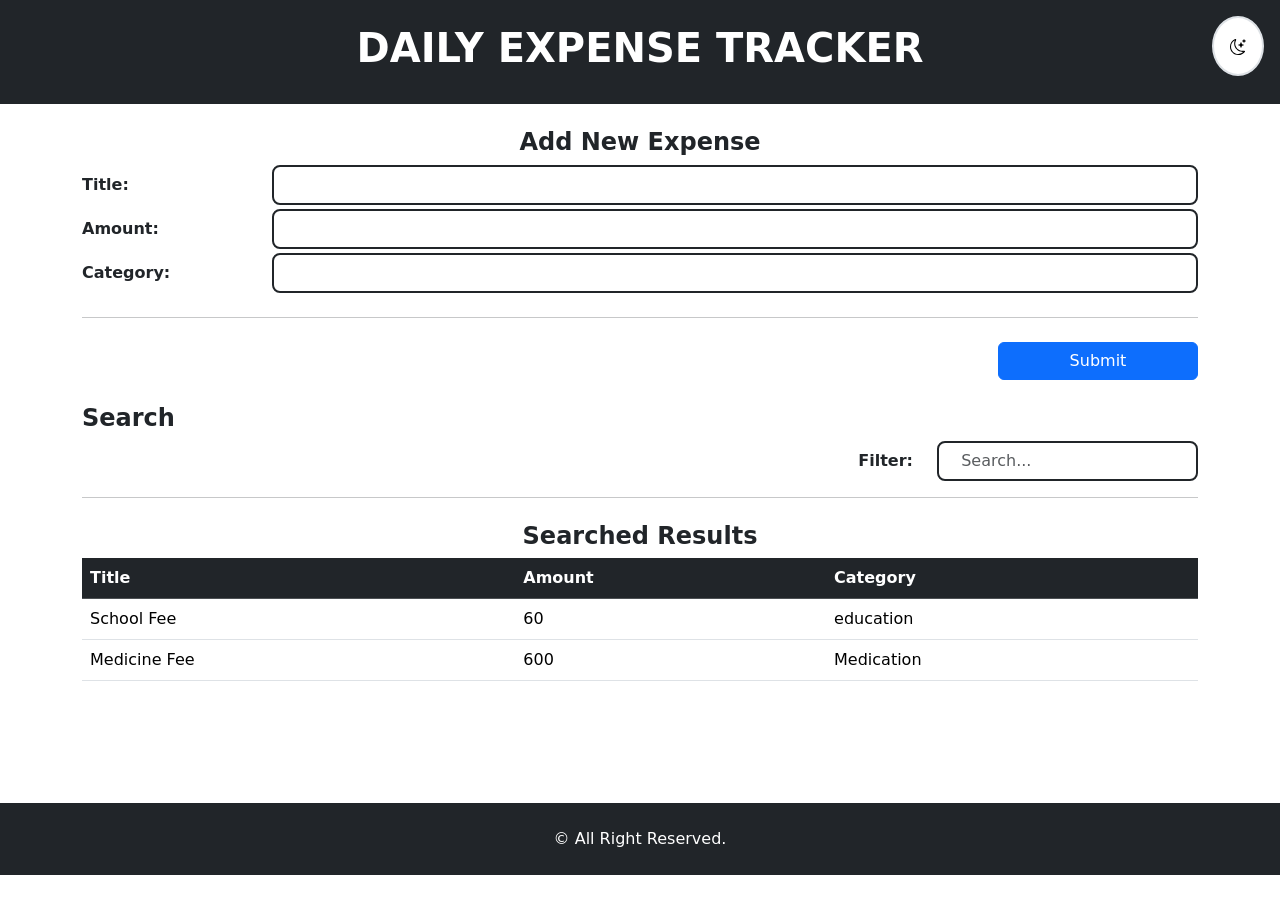
<file: Mini Project/Daily Expense Tracker/index.html>
<!doctype html>
<html lang="en">
  <head>
    <meta charset="UTF-8" />
    <meta name="viewport" content="width=device-width, initial-scale=1.0" />
    <title>Live Render a List</title>
    <link
      href="https://cdn.jsdelivr.net/npm/bootstrap@5.3.3/dist/css/bootstrap.min.css"
      rel="stylesheet"
    />
    <link
      rel="stylesheet"
      href="https://cdn.jsdelivr.net/npm/bootstrap-icons@1.11.3/font/bootstrap-icons.min.css"
    />
    <link rel="stylesheet" href="index.css" />
  </head>
  <body>
    <header
      class="d-flex align-items-center justify-content-center mb-4 p-4 bg-dark text-white"
    >
      <div id="dark-mode-div"
        class="position-fixed top-0 end-0 me-3 mt-3 border border-2 bg-white p-3 rounded-circle"
      >
        <button class="reset" id="dark-mode-btn">
          <img src="./assets/moon-stars.svg" alt="" id="dark-mode-icon-img" />
        </button>
      </div>
      <h1 class="fw-bold text-uppercase text-center">Daily Expense Tracker</h1>
    </header>
    <main class="container customized-main">
      <section id="add-new-expense-section" class="my-4">
        <h4 class="fw-bold text-center">Add New Expense</h4>
        <form class="form">
          <div class="form-group row mb-1">
            <div class="title d-sm-flex align-items-sm-center col-12 col-sm-2">
              <label class="fw-bold" for="element-title">Title:</label>
            </div>
            <div class="col-12 col-sm-10">
              <input
                class="form-control border rounded-3 border-2 border-focus border-dark w-100"
                type="text"
                id="element-title"
              />
              <span
                id="title-warning"
                class="badge bg-danger text-white d-none"
              ></span>
            </div>
          </div>
          <div class="form-group row mb-1">
            <div class="title d-sm-flex align-items-sm-center col-12 col-sm-2">
              <label class="fw-bold" for="element-amount">Amount:</label>
            </div>
            <div class="col-12 col-sm-10">
              <input
                class="form-control border rounded-3 border-2 border-focus border-dark w-100"
                type="text"
                id="element-amount"
              />
              <span
                id="amount-warning"
                class="badge bg-danger text-white d-none"
              ></span>
            </div>
          </div>
          <div class="form-group row mb-1">
            <div class="title d-sm-flex align-items-sm-center col-12 col-sm-2">
              <label class="fw-bold" for="element-category">Category:</label>
            </div>
            <div class="col-12 col-sm-10">
              <input
                class="form-control border rounded-3 border-2 border-focus border-dark w-100"
                type="text"
                id="element-category"
              />
              <span
                id="category-warning"
                class="badge bg-danger text-white d-none"
              ></span>
            </div>
          </div>
          <hr class="my-4" />
          <div
            class="btn-wrapper d-flex align-items-center justify-content-center justify-content-sm-end"
          >
            <button
              type="button"
              id="submit-btn"
              class="w-100 btn btn-primary btn-customized"
            >
              Submit
            </button>
          </div>
        </form>
      </section>
      <section id="filter-and-list-section" class="my-4">
        <h4 class="fw-bold">Search</h4>
        <div class="filter-wrapper row form-group">
          <div class="d-none d-sm-block col-sm-6"></div>
          <div
            class="col-12 col-sm-3 d-sm-flex justify-content-sm-end align-items-sm-center"
          >
            <label class="fw-bold" for="filter">Filter: </label>
          </div>
          <div class="col-12 col-sm-3">
            <input
              class="form-control border rounded-3 border-2 border-focus border-dark w-100"
              type="text"
              id="filter"
              placeholder="  Search..."
            />
          </div>
        </div>
        <hr class="mb-4" />
        <div class="table-wrapper" id="table-wrapper">
          <h4 class="fw-bold text-center">Searched Results</h4>
          <div
            id="no-data-wrapper"
            class="d-none flex-column align-items-center justify-content-center gap-2"
          >
            <i class="bi bi-emoji-dizzy display-3"></i>
            <h5 class="fw-bold text-center">No Data</h5>
          </div>
          <table id="data-table" class="table">
            <thead class="table-dark" id="data-table-head"></thead>
            <tbody id="data-table-body"></tbody>
          </table>
        </div>
      </section>
    </main>
    <footer class="bg-dark text-center text-white mb-0">
      <p class="p-4 mb-0">&copy; All Right Reserved.</p>
    </footer>
    <script src="https://cdn.jsdelivr.net/npm/bootstrap@5.3.3/dist/js/bootstrap.bundle.min.js"></script>
    <script src="index.js"></script>
  </body>
</html>
</file>
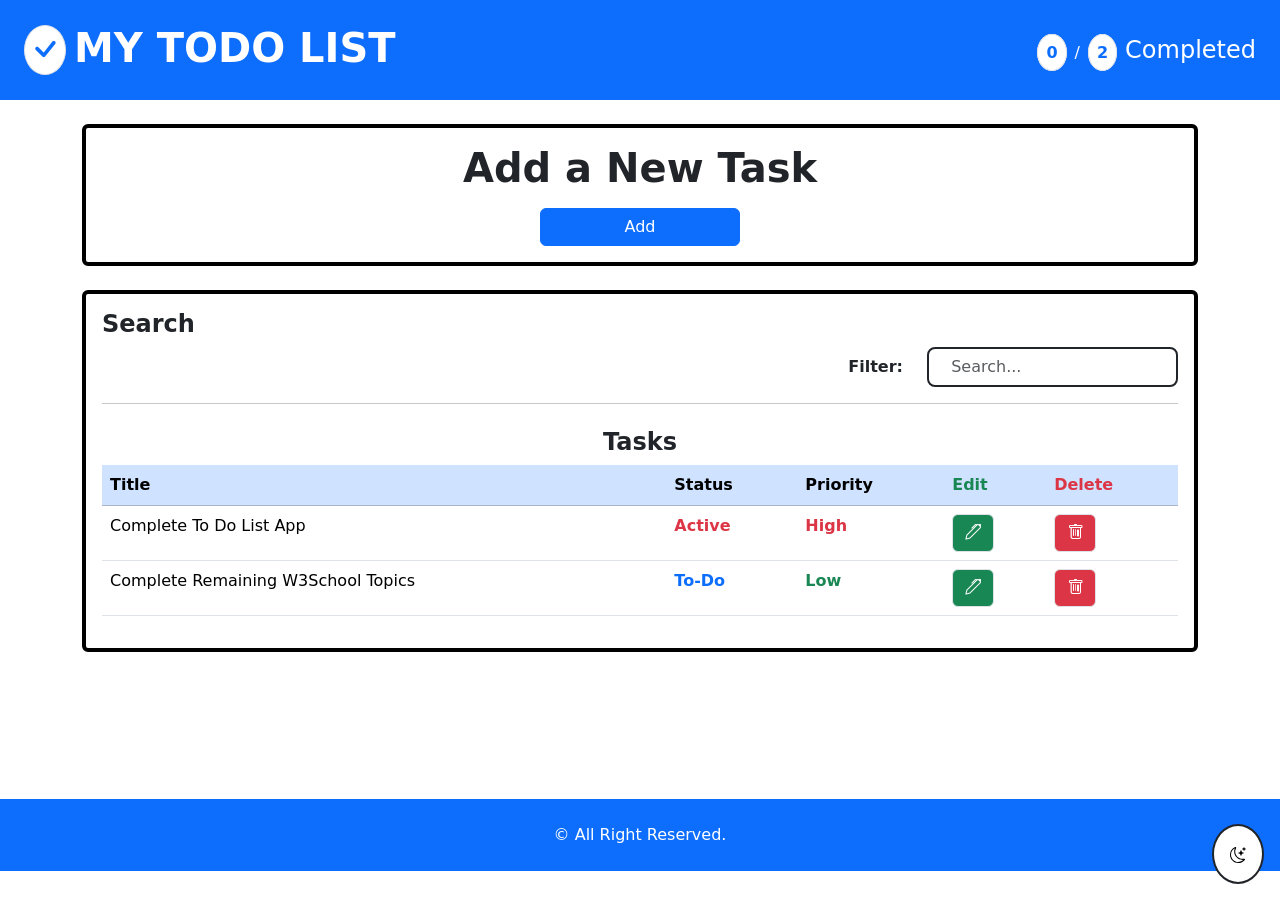
<file: Mini Project/To Do List App/index.html>
<!doctype html>
<html lang="en">
  <head>
    <meta charset="UTF-8" />
    <meta name="viewport" content="width=device-width, initial-scale=1.0" />
    <title>Live Render a List</title>
    <link
      href="https://cdn.jsdelivr.net/npm/bootstrap@5.3.3/dist/css/bootstrap.min.css"
      rel="stylesheet"
    />
    <link
      rel="stylesheet"
      href="https://cdn.jsdelivr.net/npm/bootstrap-icons@1.11.3/font/bootstrap-icons.min.css"
    />
    <link rel="stylesheet" href="index.css" />
  </head>
  <body>
    <header
      class="d-flex flex-column flex-sm-row align-items-center justify-content-between mb-4 gap-2 p-4 light-mode-background"
      id="header"
    >
      <div
        id="dark-mode-div"
        class="position-fixed bottom-0 end-0 me-3 mb-3 border border-2 border-dark bg-white p-3 rounded-circle"
      >
        <button class="reset" id="dark-mode-btn">
          <img src="./assets/moon-stars.svg" alt="" id="dark-mode-icon-img" />
        </button>
      </div>
      <div class="d-flex align-items-center justify-content-center">
        <i
          class="bi bi-check display-6 light-mode-text border rounded-circle me-2"
          id="checkmark-icon"
        ></i>
        <h1 class="fw-bold text-uppercase text-center mb-1">My ToDo List</h1>
      </div>
      <div id="completion-status-div">
        <p id="completion-status" class="mb-0">
          <span
            id="completed-count"
            class="light-mode-text p-2 border rounded-circle m-2 fw-bold"
            >4</span
          >/<span
            id="total-count"
            class="light-mode-text p-2 border rounded-circle m-2 fw-bold"
            >6</span
          ><span id="completed-txt" class="fs-4">Completed</span>
        </p>
      </div>
    </header>
    <main class="container customized-main">
      <section
        id="add-new-task-section"
        class="my-4 border border-4 rounded border-black p-3"
      >
        <h1 class="fw-bold text-center mb-3">Add a New Task</h1>

        <div
          class="btn-wrapper d-flex align-items-center justify-content-center"
        >
          <button
            type="button"
            id="add-btn"
            class="w-100 btn btn-primary btn-customized"
            data-bs-toggle="modal"
            data-bs-target="#form-modal"
          >
            Add
          </button>
        </div>
        <div class="modal fade" id="form-modal">
          <div class="modal-dialog">
            <div class="modal-content">
              <div id="modal-header" class="modal-header light-mode-background">
                <h5 class="fw-bold" id="modal-title">Add New Task</h5>
                <button
                  type="button"
                  id="close-btn"
                  class="btn-close"
                  data-bs-dismiss="modal"
                ></button>
              </div>
              <div class="modal-body" id="modal-body">
                <form class="form">
                  <input type="text" id="edit-id" class="d-none">
                  <div class="form-group row mb-1">
                    <div
                      class="title d-sm-flex align-items-sm-center col-12 col-sm-2"
                    >
                      <label class="fw-bold" for="element-title">Title:</label>
                    </div>
                    <div class="col-12 col-sm-10">
                      <input
                        class="form-control border rounded-3 border-2 border-focus border-dark w-100"
                        type="text"
                        id="element-title"
                      />
                      <span
                        id="title-warning"
                        class="badge bg-danger text-white d-none"
                      ></span>
                    </div>
                  </div>
                  <div class="form-group row mb-1">
                    <div
                      class="title d-sm-flex align-items-sm-center col-12 col-sm-2"
                    >
                      <label class="fw-bold" for="element-status"
                        >Status:</label
                      >
                    </div>
                    <div class="col-12 col-sm-10">
                      <select
                        name="Status"
                        id="element-status"
                        class="form-control border rounded-3 border-2 border-focus border-dark w-100"
                      >
                        <option value="to-do">To do</option>
                        <option value="active">Active</option>
                        <option value="completed">Completed</option>
                      </select>
                    </div>
                  </div>
                  <div class="form-group row mb-1">
                    <div
                      class="title d-sm-flex align-items-sm-center col-12 col-sm-2"
                    >
                      <label class="fw-bold" for="element-priority"
                        >Priority:</label
                      >
                    </div>
                    <div class="col-12 col-sm-10">
                      <select
                        name="Status"
                        id="element-priority"
                        class="form-control border rounded-3 border-2 border-focus border-dark w-100"
                      >
                        <option value="high">High</option>
                        <option value="medium">Medium</option>
                        <option value="low">Low</option>
                      </select>
                    </div>
                  </div>
                </form>
              </div>
              <div class="modal-footer" id="modal-footer">
                <button
                  type="button"
                  class="btn btn-secondary"
                  data-bs-dismiss="modal"
                >
                  Close
                </button>
                <button
                  type="button"
                  class="btn btn-primary"
                  id="submit-btn"
                  data-bs-dismiss="modal"
                >
                  Save Changes
                </button>
                <button
                  type="button"
                  class="btn btn-primary"
                  id="edit-btn"
                  data-bs-dismiss="modal"
                >
                  Save Changes
                </button>
              </div>
            </div>
          </div>
        </div>
      </section>
      <section
        id="filter-and-list-section"
        class="my-4 border border-4 rounded border-black p-3"
      >
        <h4 class="fw-bold">Search</h4>
        <div class="filter-wrapper row form-group">
          <div class="d-none d-sm-block col-sm-6"></div>
          <div
            class="col-12 col-sm-3 d-sm-flex justify-content-sm-end align-items-sm-center"
          >
            <label class="fw-bold" for="filter">Filter: </label>
          </div>
          <div class="col-12 col-sm-3">
            <input
              class="form-control border rounded-3 border-2 border-focus border-dark w-100"
              type="text"
              id="filter"
              placeholder="  Search..."
            />
          </div>
        </div>
        <hr class="mb-4" />
        <div class="table-wrapper" id="table-wrapper">
          <h4 class="fw-bold text-center">Tasks</h4>
          <div
            id="no-data-wrapper"
            class="d-none flex-column align-items-center justify-content-center gap-2"
          >
            <i class="bi bi-emoji-dizzy display-3"></i>
            <h5 class="fw-bold text-center">No Data</h5>
          </div>
          <table id="data-table" class="table table-hover">
            <thead class="table-primary" id="data-table-head"></thead>
            <tbody id="data-table-body"></tbody>
          </table>
        </div>
      </section>
    </main>
    <footer id="footer" class="text-center light-mode-background mb-0">
      <p class="p-4 mb-0">&copy; All Right Reserved.</p>
    </footer>
    <script src="https://cdn.jsdelivr.net/npm/bootstrap@5.3.3/dist/js/bootstrap.bundle.min.js"></script>
    <script src="index.js"></script>
  </body>
</html>
</file>
<file: Mini Project/Daily Expense Tracker/index.css>
*{
  margin: 0;
  padding: 0;
  box-sizing: border-box;
}

.btn-customized{
  max-width: 200px;
}
.customized-main{
  min-height: 75vh;
}

input.border-focus:focus{
  border-color: #0d6efd;
  padding-left: 0.5rem;
}

.dark-mode{
  background: #000;
  color: white;
}

.reset{
  all: unset;
  cursor: pointer;
}
</file>
<file: Mini Project/To Do List App/index.css>
*{
  margin: 0;
  padding: 0;
  box-sizing: border-box;
}

.btn-customized{
  max-width: 200px;
}
.customized-main{
  min-height: 75vh;
}

input.border-focus:focus{
  border-color: #0d6efd;
  padding-left: 0.5rem;
}

.dark-mode{
  background: #000;
  color: white;
}

.reset{
  all: unset;
  cursor: pointer;
}

.light-mode-background{
  background: #0d6efd;
  color: white;
}

.light-mode-text{
  background: white;
  color: #0d6efd;
}

.dark-mode-text{
  background: white;
  color: rgb(33, 37, 41);
}
.btn-black{
  background: #000;
  color: white;
}
.btn-black:hover{
  background: #151313;
  color: white;
}

.border-black{
  border: 4px solid black;
}

.border-white{
  border: 4px solid white;
}

.dark-mode-background{
  color: white;
  background: rgb(33, 37, 41);
}
</file>
